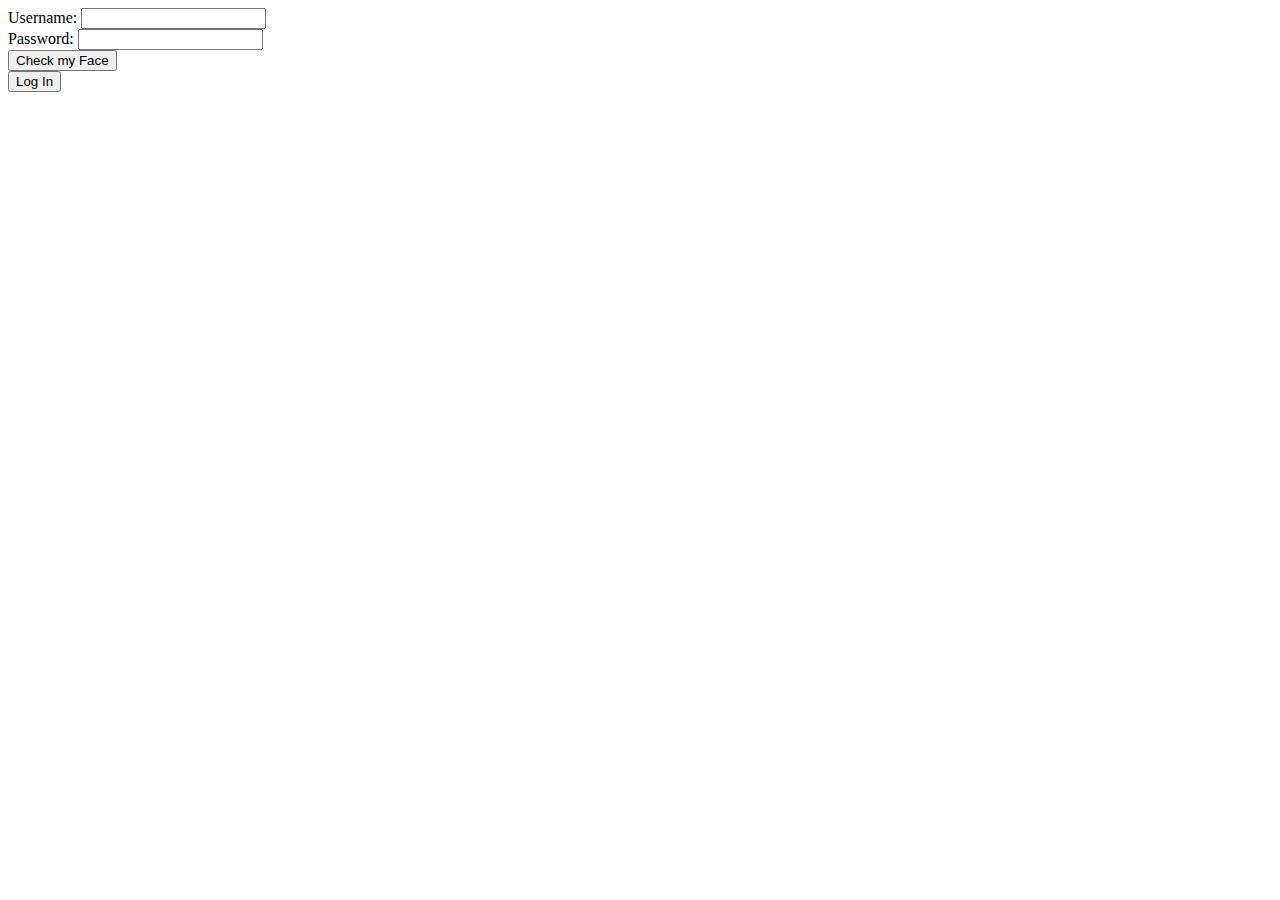
<file: public/facedetection/index.html>
<!DOCTYPE html>
<html>
	<head>
		<title>Sample Page</title>
		<script type="text/javascript" src="script.js" /></script>
		<script type="text/javascript">
			//Init biauthorize on the login form
			biauthorize_init("login_form");

			//Define a callback function
			function doneAuthentication() {
				//This is executed after a face has been identified
				document.getElementById("checkface_button").innerHTML = "Re-check my Face";
				document.getElementById("checkface_label").style.display = "block";
			}
		</script>
	</head>
	<body>

		<!-- The ID for the form is used in the biauthorize_init() function -->
		<form action="index.html" method="GET" id="login_form">
			Username: <input type="text" name="username" /><br/>
			Password: <input type="password" name="password" /><br/>
			<!-- This button calls bizautorize() to launch the biauthorize window  -->
			<button type="button" id="checkface_button" onclick="biauthorize(doneAuthentication);">
				Check my Face
			</button><br/>
			<div id="checkface_label" style="display: none;">I've got your face</div>
			<input type="submit" value="Log In" />
		</form>
	</body>
</html>
</file>
